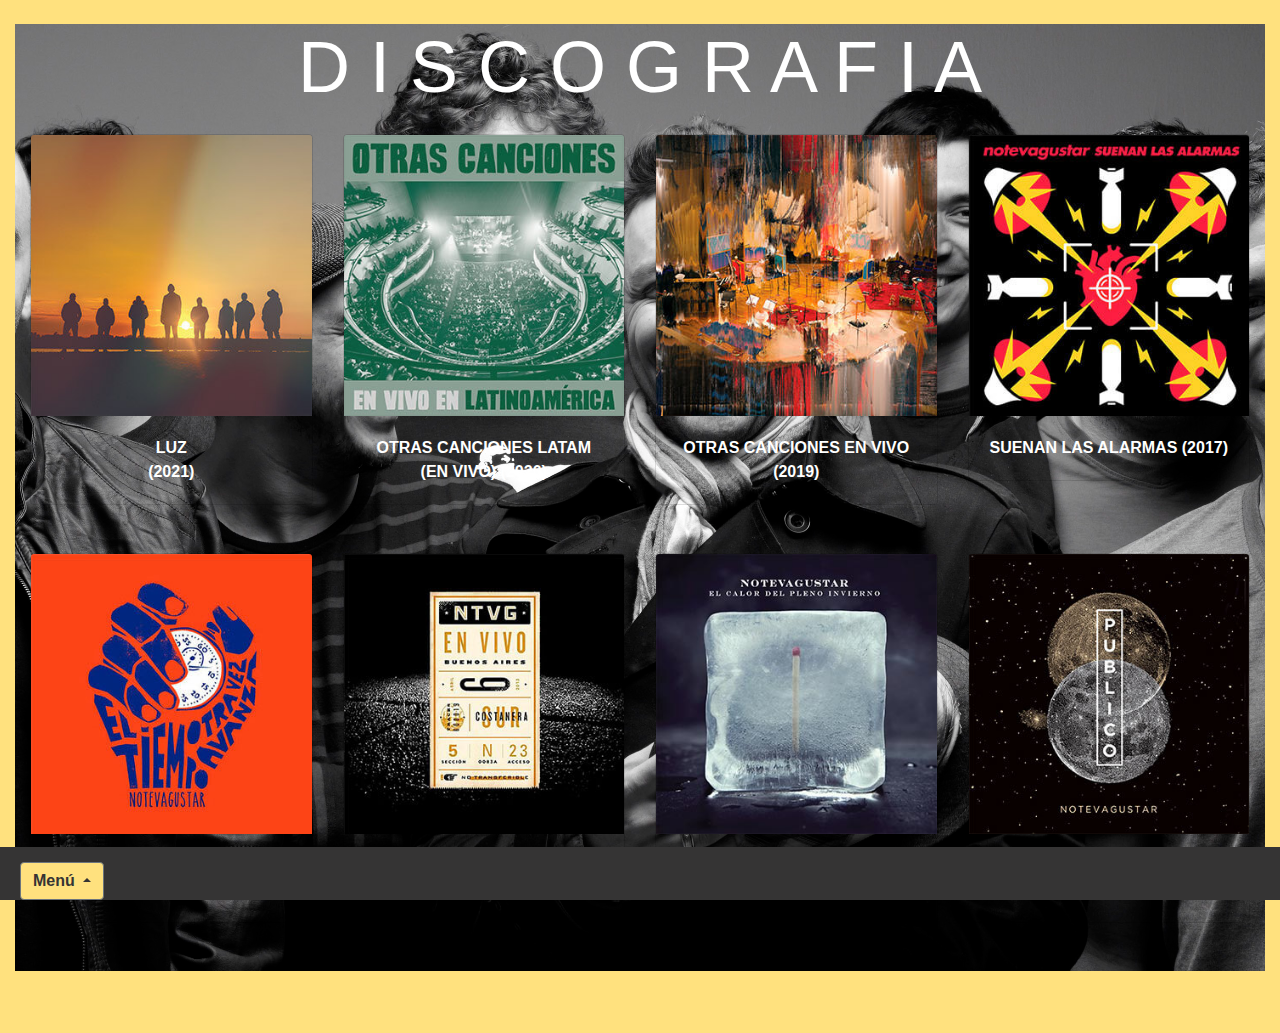
<file: discografia.html>
<html lang="es">
<head>
  <meta charset="UTF-8">
  <meta http-equiv="X-UA-Compatible" content="IE=edge">
  <meta name="viewport" content="width=device-width, initial-scale=1.0">
  <meta name="description" content="Fansite de la banda No te va gustar creado para curso de coderhouse">
  <meta name="keyword" content="NTVG, no te va gustar, rock, argentina, desarrollo web">
  <title>NTVG - Proyecto Fansite</title>
  <link rel="icon" type="image/jpg" href="img/favicon.ico"/>
  <script src="assets/fonts/Awesome_font.js"></script>
  <link rel="stylesheet" href="bootstrap/css/bootstrap.min.css">
  <script src="bootstrap/js/jquery.slim.min.js"></script>
  <script src="bootstrap/js/bootstrap.bundle.min.js"></script>
  <link rel="stylesheet" href="assets/css/styles.css" />
  <link href="assets/css/animate.css" rel="stylesheet" />
  <script src="assets/js/wow.js"></script>
  <script>
    new WOW().init();
 </script>
</head>

<body>
   
  <section class="container-fluid">
    <div class="col-12">
      <div class="row mt-4 discografia">
        <div class="col-12">
          <h2 class="text-center mb-4 display-3 wow animate__animated animate__fadeInDown">D I S C O G R A F I A</h2>
        </div>
        <div class="col-12 col-md-6 col-lg-4 col-xl-3 mb-5">
          <div class="card wow animate__animated animate__backInLeft" data-wow-duration="0.7s" data-wow-delay="0.4s">
            <img class="card-img-top" src="./img/tapa-luz.jpg" alt="Portada CD Luz">
            <div class="card-body text-center font-weight-bold"> LUZ <br>(2021) </div>
          </div>
        </div>
        <div class="col-12 col-md-6 col-lg-4 col-xl-3 mb-5">
          <div class="card wow animate__animated animate__backInLeft" data-wow-duration="0.7s" data-wow-delay="0.3s">
            <img class="card-img-top" src="./img/cd-otras.jpg" alt="Card image cap">
            <div class="card-body text-center font-weight-bold"> OTRAS CANCIONES LATAM (EN VIVO) (2020) </div>
          </div>
        </div>
        <div class="col-12 col-md-6 col-lg-4 col-xl-3 mb-5">
          <div class="card wow animate__animated animate__backInRight" data-wow-duration="0.7s" data-wow-delay="0.3s">
            <img class="card-img-top" src="./img/25-canciones.jpg" alt="Card image cap">
            <div class="card-body text-center font-weight-bold"> OTRAS CANCIONES EN VIVO (2019) </div>
          </div>
        </div>
        <div class="col-12 col-md-6 col-lg-4 col-xl-3 mb-5">
          <div class="card wow animate__animated animate__backInRight" data-wow-duration="0.7s" data-wow-delay="0.4s">
            <img class="card-img-top" src="./img/suenan-las-alarmas.jpg" alt="Card image cap">
            <div class="card-body text-center font-weight-bold"> SUENAN LAS ALARMAS (2017) </div>
          </div>
        </div>
        <div class="col-12 col-md-6 col-lg-4 col-xl-3 mb-5">
          <div class="card wow animate__animated animate__backInLeft" data-wow-duration="0.7s" data-wow-delay="0.4s">
            <img class="card-img-top" src="./img/avanza.jpg" alt="Card image cap">
            <div class="card-body text-center font-weight-bold"> EL TIEMPO OTRA VEZ AVANZA (2014) </div>
          </div>
        </div>
        <div class="col-12 col-md-6 col-lg-4 col-xl-3 mb-5">
          <div class="card wow animate__animated animate__backInLeft" data-wow-duration="0.7s" data-wow-delay="0.3s">
            <img class="card-img-top" src="./img/envivo.jpg" alt="Card image cap">
            <div class="card-body text-center font-weight-bold"> NTVG - EN VIVO BUENOS AIRES (2014</div>
          </div>
        </div>
        <div class="col-12 col-md-6 col-lg-4 col-xl-3 mb-5">
          <div class="card wow animate__animated animate__backInRight" data-wow-duration="0.7s" data-wow-delay="0.3s">
            <img class="card-img-top" src="./img/calor.jpg" alt="Card image cap">
            <div class="card-body text-center font-weight-bold"> EL CALOR DEL PLENO INVIERNO (2012) </div>
          </div>
        </div>
        <div class="col-12 col-md-6 col-lg-4 col-xl-3 mb-5">
          <div class="card wow animate__animated animate__backInRight" data-wow-duration="0.7s" data-wow-delay="0.4s">
            <img class="card-img-top" src="./img/publicocd.jpg" alt="Card image cap">
            <div class="card-body text-center font-weight-bold"> PUBLICO (LIVE) <br> (2012) </div>
          </div>
        </div>    
      </div>
      <div class="row justify-content-center">
        <div class="col-4 d-flex justify-content-center">
          <button type="button" class="btn btn-secondary mb-4 wow animate__animated animate__backInRight" data-wow-duration="0.7s" data-wow-delay="0.4s"> <a href="discografia.html">Más Discos</a></button>
        </div>
      </div>
    </div>
  </section>


  
  <footer id="miFooter" class="container-fluid">
    <div class="row">
      <div class="col-8">
        <div class="btn-group dropup">
          <button type="button" class="btn btn-secondary dropdown-toggle" data-toggle="dropdown" aria-haspopup="true" aria-expanded="false">
            Menú
          </button>
          <div class="dropdown-menu">
            <a class="dropdown-item" href="index.html">Inicio</a>
            <a class="dropdown-item" href="discografia.html">Discos</a>
            <a class="dropdown-item" href="#!">Historia</a>
            <a class="dropdown-item" href="#!">Próximos Shows</a>
            <a class="dropdown-item" href="#!">Contacto</a>
          </div>
        </div>
      </div>
      <div class="col-4 d-flex justify-content-center">
        <i class="fa-brands fa-facebook color-facebook"></i>
        <i class="fa-brands fa-instagram color-instagram"></i>
        <i class="fa-brands fa-twitter color-twitter"></i>
        <i class="fa-brands fa-spotify color-spotify"></i>

      </div>
    </div> 
    
          
          

  </footer>


</body>
</html>
</file>
<file: assets/css/styles.css>
.btn.btn-secondary a,.btn.dropdown-toggle a{text-decoration:none;color:white;font-weight:bold}.btn.btn-secondary a:hover,.btn.dropdown-toggle a:hover{color:#ffd900}.dropdown-toggle{color:#353434;font-weight:bold;background-color:#ffe17e;margin-top:15px;margin-left:5px}#miFooter{background-color:#353434;position:fixed;left:0;bottom:0}#miFooter.dropdown-menu{position:fixed;left:0;bottom:0}.card{color:white;background-color:#ffe17e00}h2{color:white}.discografia{background-image:url(../../img/banda.jpg);background-position:center;background-size:cover}body{background-color:#ffe17e}h1.animate__animated.animate__fadeIn{animation-duration:5s}p.animate__animated.animate__fadeIn{animation-duration:5s;animation-delay:1s}header{position:relative;background-color:#ffe17e;height:100vh;min-height:25rem;width:100%;overflow:hidden}header video{position:absolute;top:50%;left:50%;max-width:100%;min-height:100%;width:100%;height:auto;z-index:0;-ms-transform:translateX(-50%) translateY(-50%);-moz-transform:translateX(-50%) translateY(-50%);-webkit-transform:translateX(-50%) translateY(-50%);transform:translateX(-50%) translateY(-50%);visibility:visible}header .container{position:relative;z-index:2}header .overlay{position:absolute;top:0;left:0;height:100%;width:100%;background-color:black;opacity:0.5;z-index:1}.btn--twitter{color:#0ef}.btn--facebook{color:blue}.btn--instagram{color:#f70777}.btn--spotify{color:#27ad27}.color-twitter{color:#0ef}.color-facebook{color:blue}.color-instagram{color:#f70777}.color-spotify{color:#27ad27}#miFooter i{font-size:20px;padding:15px;margin-top:10px;margin-bottom:10px}#miFooter i:hover{font-size:23px;color:white}
</file>
